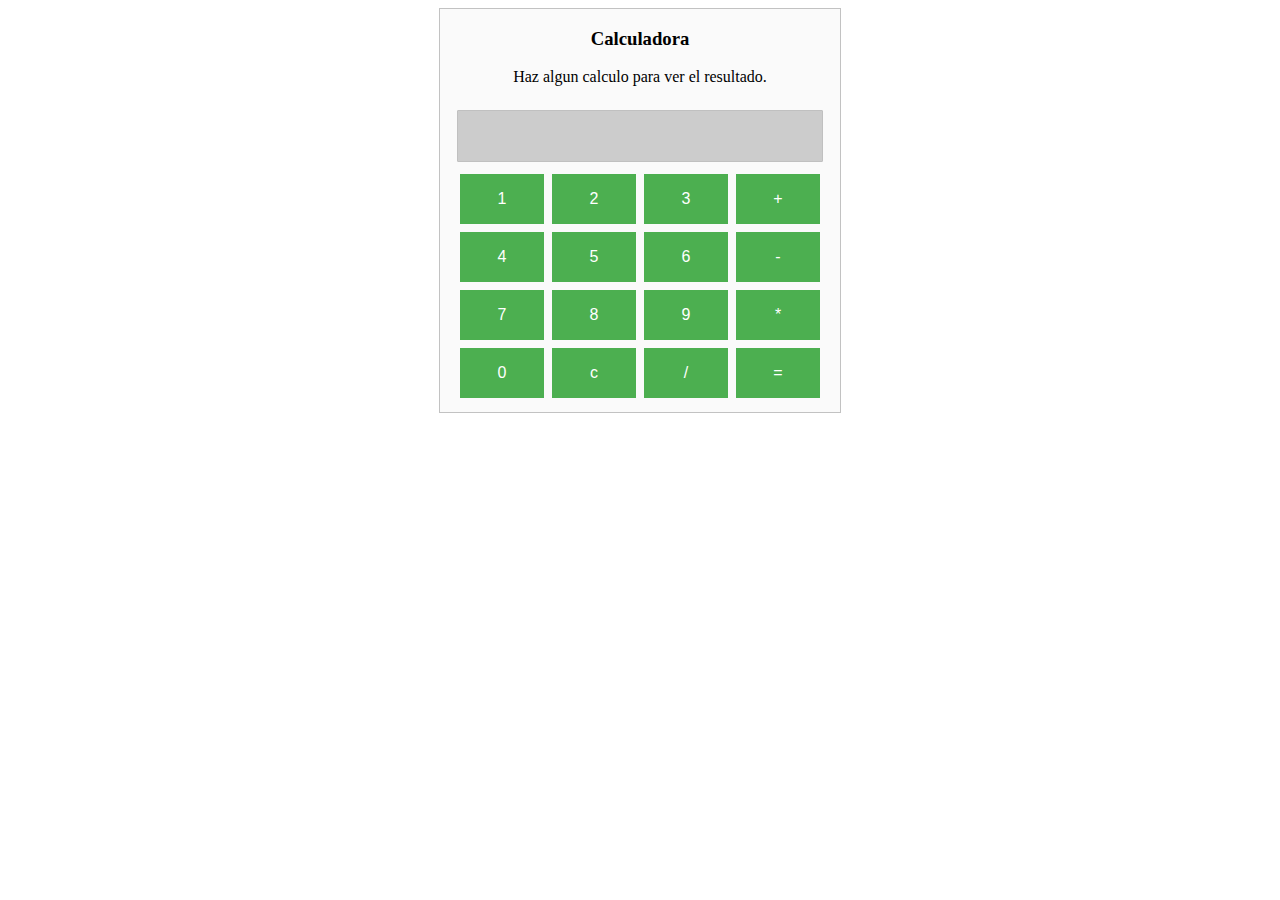
<file: calculadora/index.html>
<!DOCTYPE html>
<html lang="es">

<head>
    <meta charset="utf-8">
    <meta name="viewport" content="width=device-width, initial-scale=1.0" />
    <!-- Etiqueta para adaptar a @media -->
    <LINK REL="stylesheet" TYPE="text/css" HREF="estiloscalculadora.css">
    <!-- Enlace hoja estilos -->
</head>
<!-- Empieza codigo calculadora html-->
<form name="calculator">
    <h3>Calculadora</h3>
    <p>Haz algun calculo para ver el resultado.</p>
    <input type="textfield" name="ans" value="">
    <br>
    <input type="button" value="1" onClick="document.calculator.ans.value+='1'">
    <input type="button" value="2" onClick="document.calculator.ans.value+='2'">
    <input type="button" value="3" onClick="document.calculator.ans.value+='3'">
    <input type="button" value="+" onClick="document.calculator.ans.value+='+'">
    <br>
    <input type="button" value="4" onClick="document.calculator.ans.value+='4'">
    <input type="button" value="5" onClick="document.calculator.ans.value+='5'">
    <input type="button" value="6" onClick="document.calculator.ans.value+='6'">
    <input type="button" value="-" onClick="document.calculator.ans.value+='-'">
    <br>
    <input type="button" value="7" onClick="document.calculator.ans.value+='7'">
    <input type="button" value="8" onClick="document.calculator.ans.value+='8'">
    <input type="button" value="9" onClick="document.calculator.ans.value+='9'">
    <input type="button" value="*" onClick="document.calculator.ans.value+='*'">
    <br>
    <input type="button" value="0" onClick="document.calculator.ans.value+='0'">
    <input type="reset" value="c">
    <input type="button" value="/" onClick="document.calculator.ans.value+='/'">
    <input type="button" value="=" onClick="document.calculator.ans.value=eval(document.calculator.ans.value)">
</form>
<!-- Finaliza codigo calculadora html -->
</file>
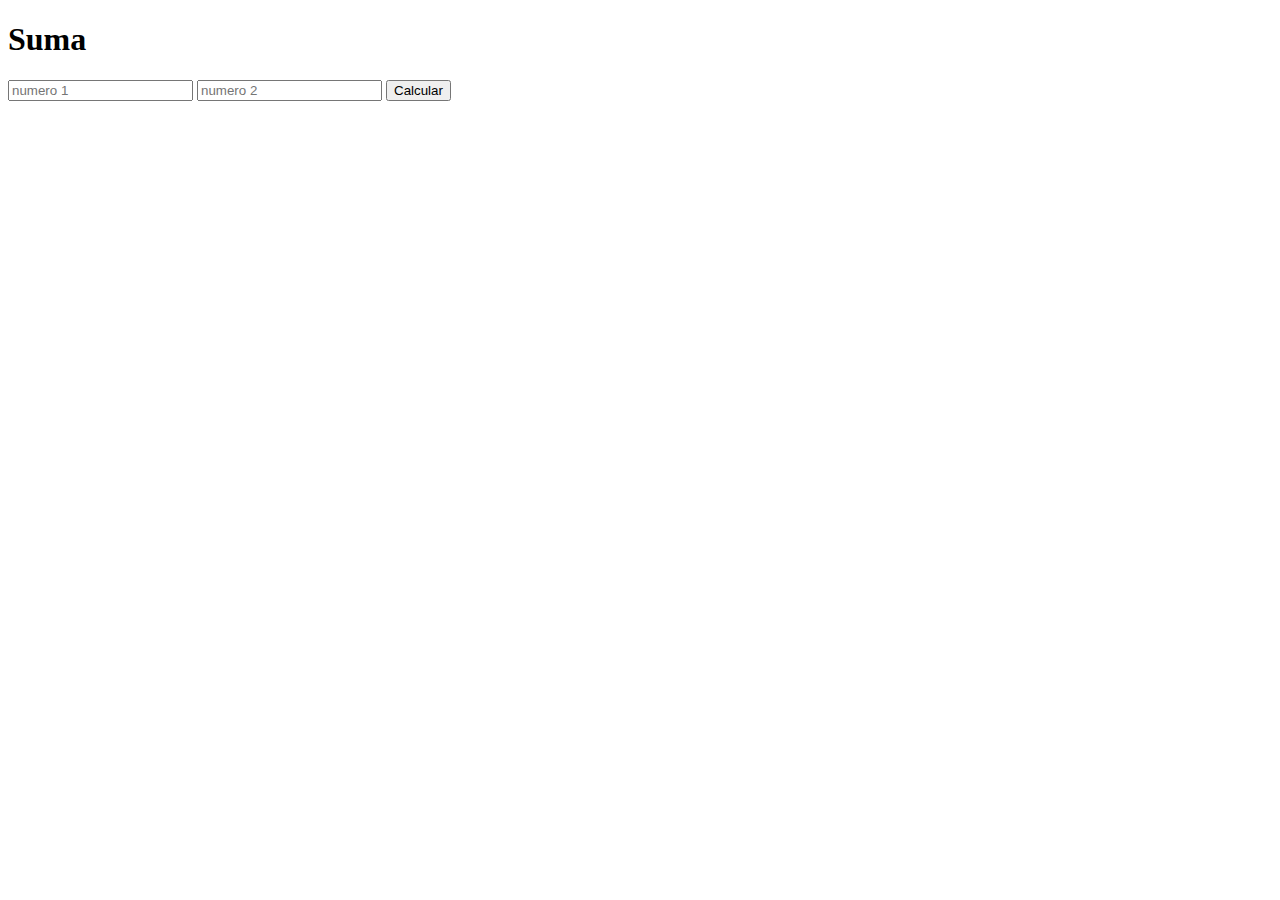
<file: src/index.html>
<!DOCTYPE html>
<html lang="en">

<head>
    <meta charset="UTF-8">
    <meta name="viewport" content="width=device-width, initial-scale=1.0">
    <meta http-equiv="X-UA-Compatible" content="ie=edge">
    <title>Document</title>
</head>

<body>
    <h1 id="title">Suma</h1>
    <input type="text" id="num1" placeholder="numero 1" />
    <input type="text" id="num2" placeholder="numero 2" />
    <button id="operacion">Calcular</button>
    <script src="./operaciones.js"></script>
</body>

</html>
</file>
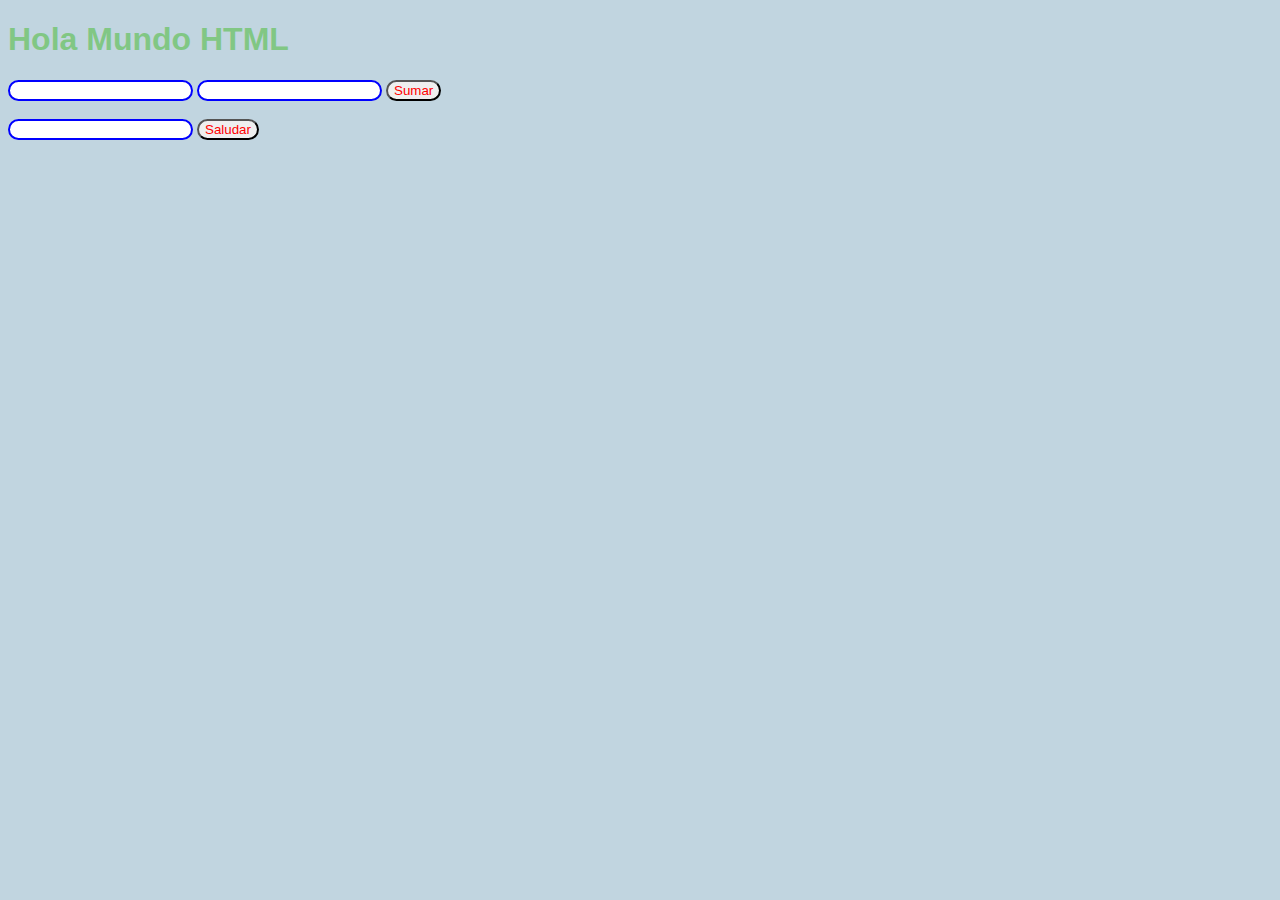
<file: src2/index.html>
<!DOCTYPE html>
<html lang="en">

<head>
    <meta charset="UTF-8">
    <meta name="viewport" content="width=device-width, initial-scale=1.0">
    <meta http-equiv="X-UA-Compatible" content="ie=edge">
    <title>Clase 5 - HTML CSS</title>
    <link href="./style.css" rel="stylesheet" type="text/css">
</head>

<body>
    <h1 class="title" id="titulo1">Hola Mundo HTML</h1>
    <!-- <h2 class="title" id="titulo2">Hola Mundo HTML</h2>
    <h3 class="title">Hola Mundo HTML</h3> -->
    <input id="num1" type="text" />
    <input id="num2" type="text" />
    <!-- <input type="password" />
    <input type="mail" />
    <input type="date" />
    <input type="time" />
    <input type="color" /> -->
    <button id="sumar">Sumar</button>
    <br/>
    <br/>
    <input id="text1" type="text" />
    <button id="saludar">Saludar</button>

    <!-- dejar al final, siempre!! -->
    <script src="./holaMundo.js"></script>
</body>

</html>
</file>
<file: calculadora/estiloscalculadora.css>
form {
    width: 100%;
    max-width: 400px;
    text-align: center;
    border: solid 1px #c2c2c2;
    padding-bottom: 10px;
    margin: auto;
    background: #fafafa;
}

input[type=textfield] {
    width: 75%;
    padding: 16px 32px;
    font-size: 16px;
    margin: 8px 0;
    border: 1px solid silver;
    border-radius: 1px;
    text-align: left;
    color: #333;
    background: #ccc;
}

input[type=button],
input[type=submit],
input[type=reset] {
    background-color: #4CAF50;
    border: none;
    color: white;
    padding: 16px 32px;
    font-size: 16px;
    min-width: 21%;
    text-decoration: none;
    margin: 4px 2px;
    cursor: pointer;
}

input[type=button]:hover,
input[type=submit]:hover,
input[type=reset]:hover {
    background-color: #333;
}
</file>
<file: src2/style.css>
/* puedo acceder a elementos HTML por: */


/* nombre de etiqueta */


/* id */


/* class */

body {
    background: #c1d5e0;
}

h1 {
    color: #81c784;
    font-family: Verdana, Geneva, Tahoma, sans-serif;
    font-size: 2em;
}

input {
    border: 0.2em blue double;
    border-radius: 1em;
}

button {
    color: red;
    border-radius: 1em;
}
</file>
